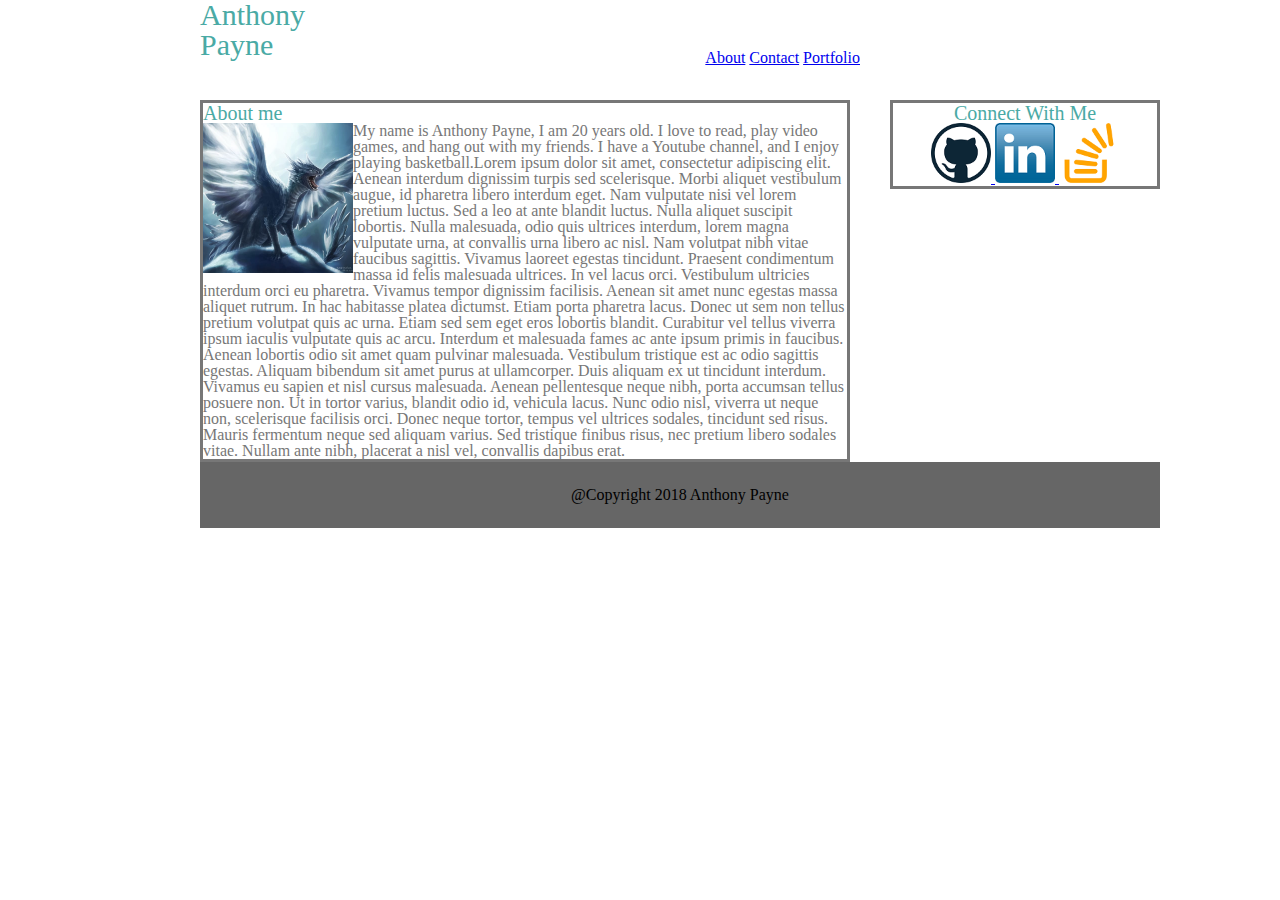
<file: index.html>
<DOCTYPE html>
<html lang="en-us">

<head>
	<meta charset="UTF-8">
	<title>Basic Portfolio</title>
	<link rel="stylesheet" type="text/css" href="Assets\css\reset.css">
	<link rel="stylesheet" type="text/css" href="Assets\css\style.css">

</head>

<body>
	<div id="Header">
		<h1>Anthony Payne</h1>
	</div>

	<div id="Links">
		<a href="index.html">About</a>
		<a href="contact.html">Contact</a>
		<a href="portfolio.html">Portfolio</a>
	</div>

<div id="Entire_Content">
	<div id="Main_Content">
		<h2 id="header2">About me</h2>
		
		<div id="Image">
			<img src="Assets\images\ice-dragon-sibling-3-by-turnipberry-via-deviantart.jpg" alt="Dragon" style="width: 150px; height: 150px;">
		</div>
		<p1>My name is Anthony Payne, I am 20 years old. I love to read, play video games, and hang out with my friends. I have a Youtube channel, and I enjoy playing basketball.Lorem ipsum dolor sit amet, consectetur adipiscing elit. Aenean interdum dignissim turpis sed scelerisque. Morbi aliquet vestibulum augue, id pharetra libero interdum eget. Nam vulputate nisi vel lorem pretium luctus. Sed a leo at ante blandit luctus. Nulla aliquet suscipit lobortis. Nulla malesuada, odio quis ultrices interdum, lorem magna vulputate urna, at convallis urna libero ac nisl. Nam volutpat nibh vitae faucibus sagittis. Vivamus laoreet egestas tincidunt. Praesent condimentum massa id felis malesuada ultrices. In vel lacus orci. Vestibulum ultricies interdum orci eu pharetra. Vivamus tempor dignissim facilisis.
		Aenean sit amet nunc egestas massa aliquet rutrum. In hac habitasse platea dictumst. Etiam porta pharetra lacus. Donec ut sem non tellus pretium volutpat quis ac urna. Etiam sed sem eget eros lobortis blandit. Curabitur vel tellus viverra ipsum iaculis vulputate quis ac arcu. Interdum et malesuada fames ac ante ipsum primis in faucibus. Aenean lobortis odio sit amet quam pulvinar malesuada.
		Vestibulum tristique est ac odio sagittis egestas. Aliquam bibendum sit amet purus at ullamcorper. Duis aliquam ex ut tincidunt interdum. Vivamus eu sapien et nisl cursus malesuada. Aenean pellentesque neque nibh, porta accumsan tellus posuere non. Ut in tortor varius, blandit odio id, vehicula lacus. Nunc odio nisl, viverra ut neque non, scelerisque facilisis orci. Donec neque tortor, tempus vel ultrices sodales, tincidunt sed risus. Mauris fermentum neque sed aliquam varius. Sed tristique finibus risus, nec pretium libero sodales vitae. Nullam ante nibh, placerat a nisl vel, convallis dapibus erat.
		</p1>
	</div>

		<div id="Connect_Links">
			<h3>Connect With Me</h3>
			<a href="https://github.com/Eragon13579" target="_blank">
			<img src="Assets\images\githublogo.png" alt="GitHub"  style="width: 60px; height: 60px;">
			</a>
			<a href="https://www.linkedin.com/in/anthonypayne942/" target="_blank">
			<img src="Assets\images\linkedinLogo.png" alt="LinkedIn" style="width: 60px; height: 60px;">
			</a>
			<a href="https://stackoverflow.com/users/9064815/anthony-payne" target="_blank">
			<img src="Assets\images\stackoverflowlogo.png" alt="StackOverflow" style="width: 60x; height: 60px;">
			</a>
		</div>
		
	<div>
		<h6>@Copyright 2018 Anthony Payne</h6>
	</div>
</div>

</body>
</html>
</file>
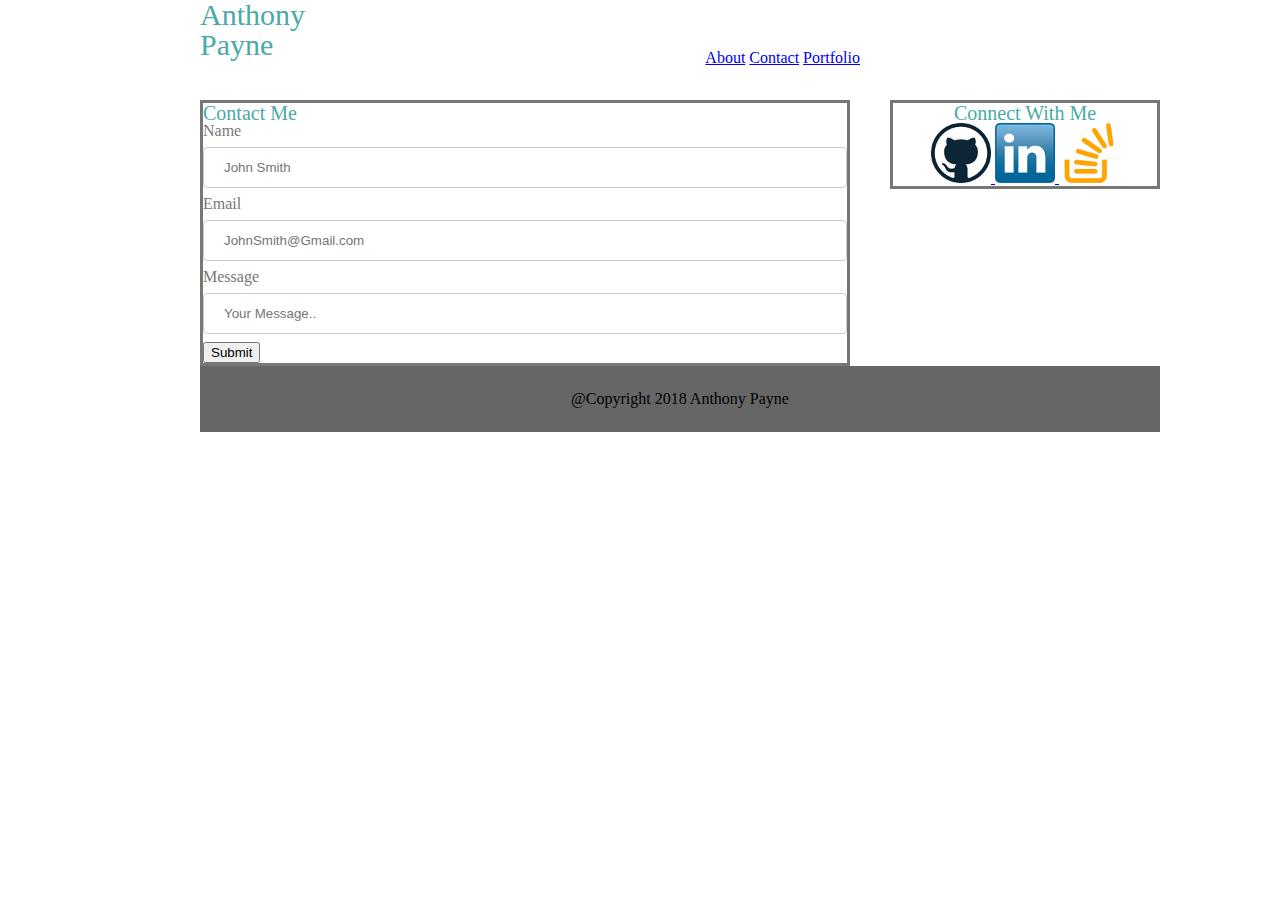
<file: contact.html>
<DOCTYPE html>
<html lang="en-us">

<head>
	<meta charset="UTF-8">
	<title>Basic Portfolio</title>
	<link rel="stylesheet" type="text/css" href="Assets\css\reset.css">
	<link rel="stylesheet" type="text/css" href="Assets\css\style.css">
</head>

<body>
	<div id="Header">
		<h1>Anthony Payne</h1>
	</div>

	<div id="Links">
		<a href="index.html">About</a>
		<a href="contact.html">Contact</a>
		<a href="portfolio.html">Portfolio</a>
	</div>

<div id="Entire_Content">
	<div id="Main_Content">
		<h2>Contact Me</h2>
	
		<div>
			<form action="/action_page.php">
    			<label for="Name">Name</label>
    			<input type="text" id="Name" name="Name" placeholder="John Smith">

    			<label for="Email">Email</label>
    			<input type="text" id="Email" name="Email" placeholder="JohnSmith@Gmail.com">

    			<label for="Message">Message</label>
    			<input type="text" id="Message" name="Message" placeholder="Your Message..">
				<input type="submit" value="Submit">
  			</form>
		</div>
	
	</div>
	
	<div id="Connect_Links">
			<h3>Connect With Me</h3>
			<a href="https://github.com/Eragon13579" target="_blank">
				<img src="Assets\images\githublogo.png" alt="GitHub"  style="width: 60px; height: 60px;">
			</a>
			<a href="https://www.linkedin.com/in/anthonypayne942/" target="_blank">
				<img src="Assets\images\linkedinLogo.png" alt="LinkedIn" style="width: 60px; height: 60px";>
			</a>
			<a href="https://stackoverflow.com/users/9064815/anthony-payne" target="_blank">
				<img src="Assets\images\stackoverflowlogo.png" alt="StackOverflow" style="width: 60px; height: 60px;">
			</a>
		</div>
	<div>
		<h6>@Copyright 2018 Anthony Payne</h6>
	</div>
</div>
</body>
	
</html>
</file>
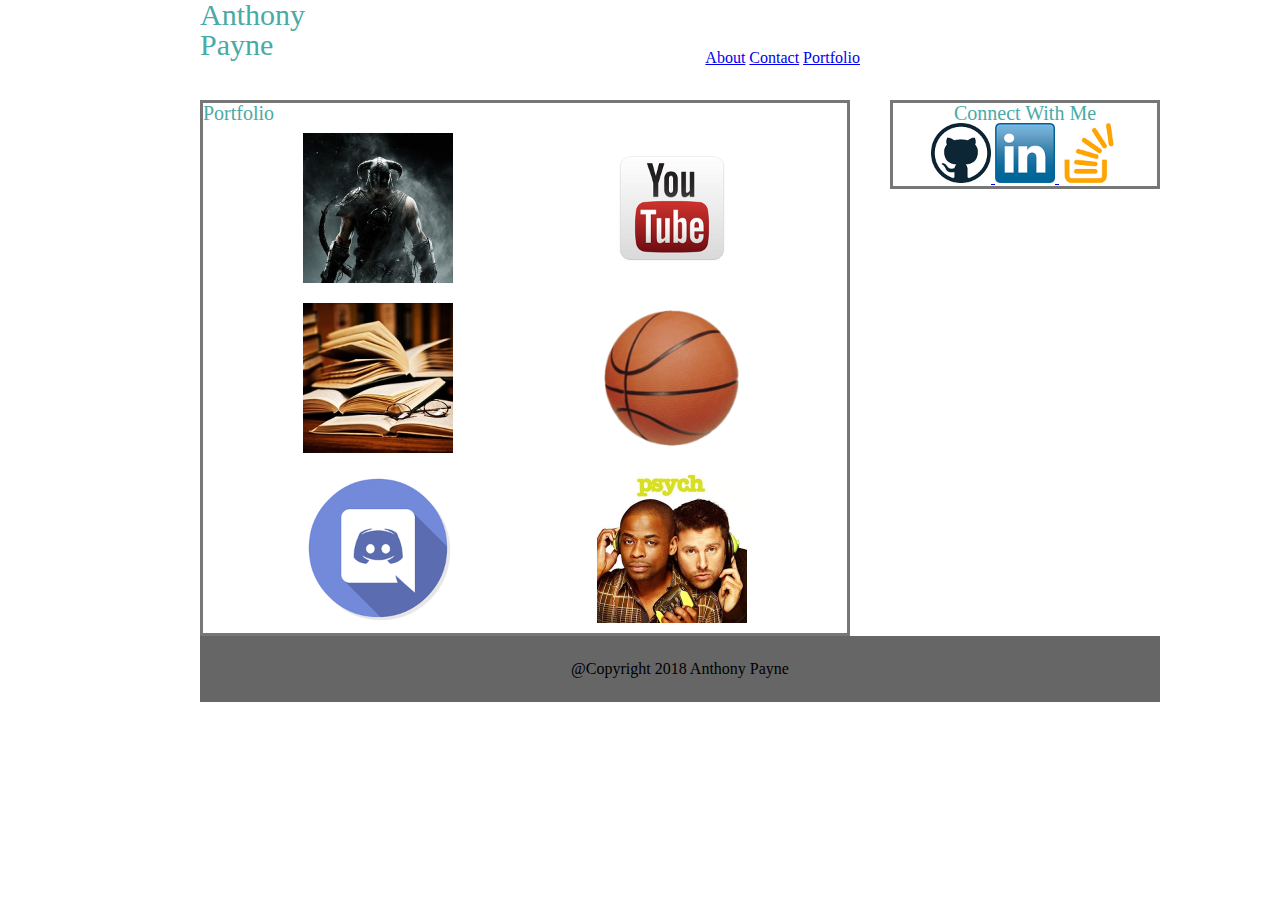
<file: portfolio.html>
<DOCTYPE html>
<html lang="en-us">

<head>
	<meta charset="UTF-8">
	<title>Basic Portfolio</title>
	<link rel="stylesheet" type="text/css" href="Assets\css\reset.css">
	<link rel="stylesheet" type="text/css" href="Assets\css\style.css">
</head>

<body>
	<div id="Header">
		<h1>Anthony Payne</h1>
	</div>
	<div id="Links">
		<a href="index.html">About</a>
		<a href="contact.html">Contact</a>
		<a href="portfolio.html">Portfolio</a>
	</div>
<div id="Entire_Content">
	
	<div id="Main_Content">
		<h2>Portfolio</h2>
		<div class="Images" id="Skyrim">
			<img src="Assets\images\skyrim.jpg" alt="Skyrim" style="width: 150px; height: 150px;">
		</div>
		<div class="Images" id="Youtube">
			<img src="Assets\images\youtubelogo.png" alt="Youtube" style="width: 150px; height: 150px;">
		</div>
		<div class="Images" id="Reading">
			<img src="Assets\images\books.jpg" alt="Reading" style="width: 150px; height: 150px;">
		</div>
		<div class="Images" id="Basketball">
			<img src="Assets\images\basketball.png" alt="Basketball" style="width: 150px; height: 150px;">
		</div>
		<div class="Images" id="Discord">
			<img src="Assets\images\Discord-logo.png" alt="Discord" style="width: 150px; height: 150px;">
		</div>
		<div class="Images" id="Psych">
			<img src="Assets\images\psych.jpg" alt="Psych" style="width: 150px; height: 150px;">
		</div>
	</div>
	
		<div id="Connect_Links">
			<h3>Connect With Me</h3>
			<a href="https://github.com/Eragon13579" target="_blank">
				<img src="Assets\images\githublogo.png" alt="GitHub"  style="width: 60px; height: 60px;">
			</a>
			<a href="https://www.linkedin.com/in/anthonypayne942/" target="_blank">
				<img src="Assets\images\linkedinLogo.png" alt="LinkedIn" style="width: 60px; height: 60px";>
			</a>
			<a href="https://stackoverflow.com/users/9064815/anthony-payne" target="_blank">
				<img src="Assets\images\stackoverflowlogo.png" alt="StackOverflow" style="width: 60px; height: 60px;">
			</a>
		</div>
	<div>
		<h6>@Copyright 2018 Anthony Payne</h6>
	</div>
</div>
</body>
</html>
</file>
